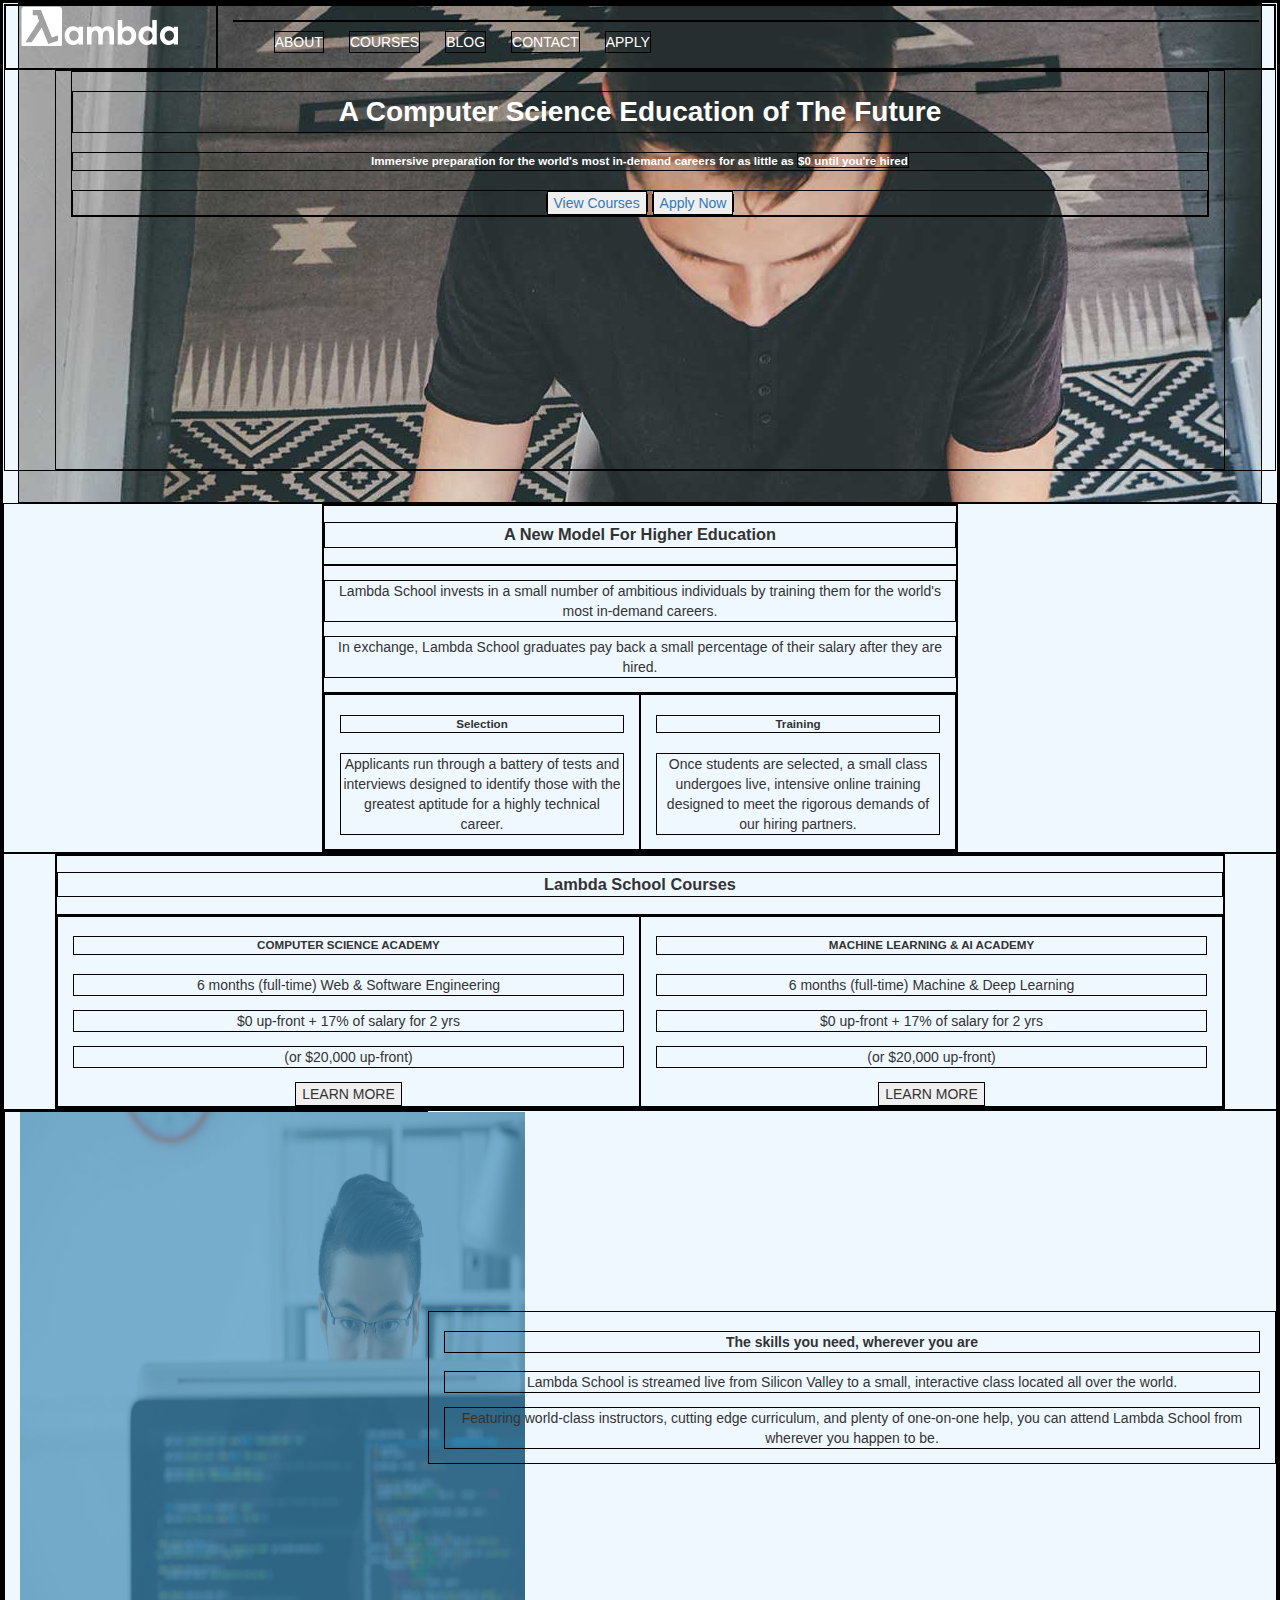
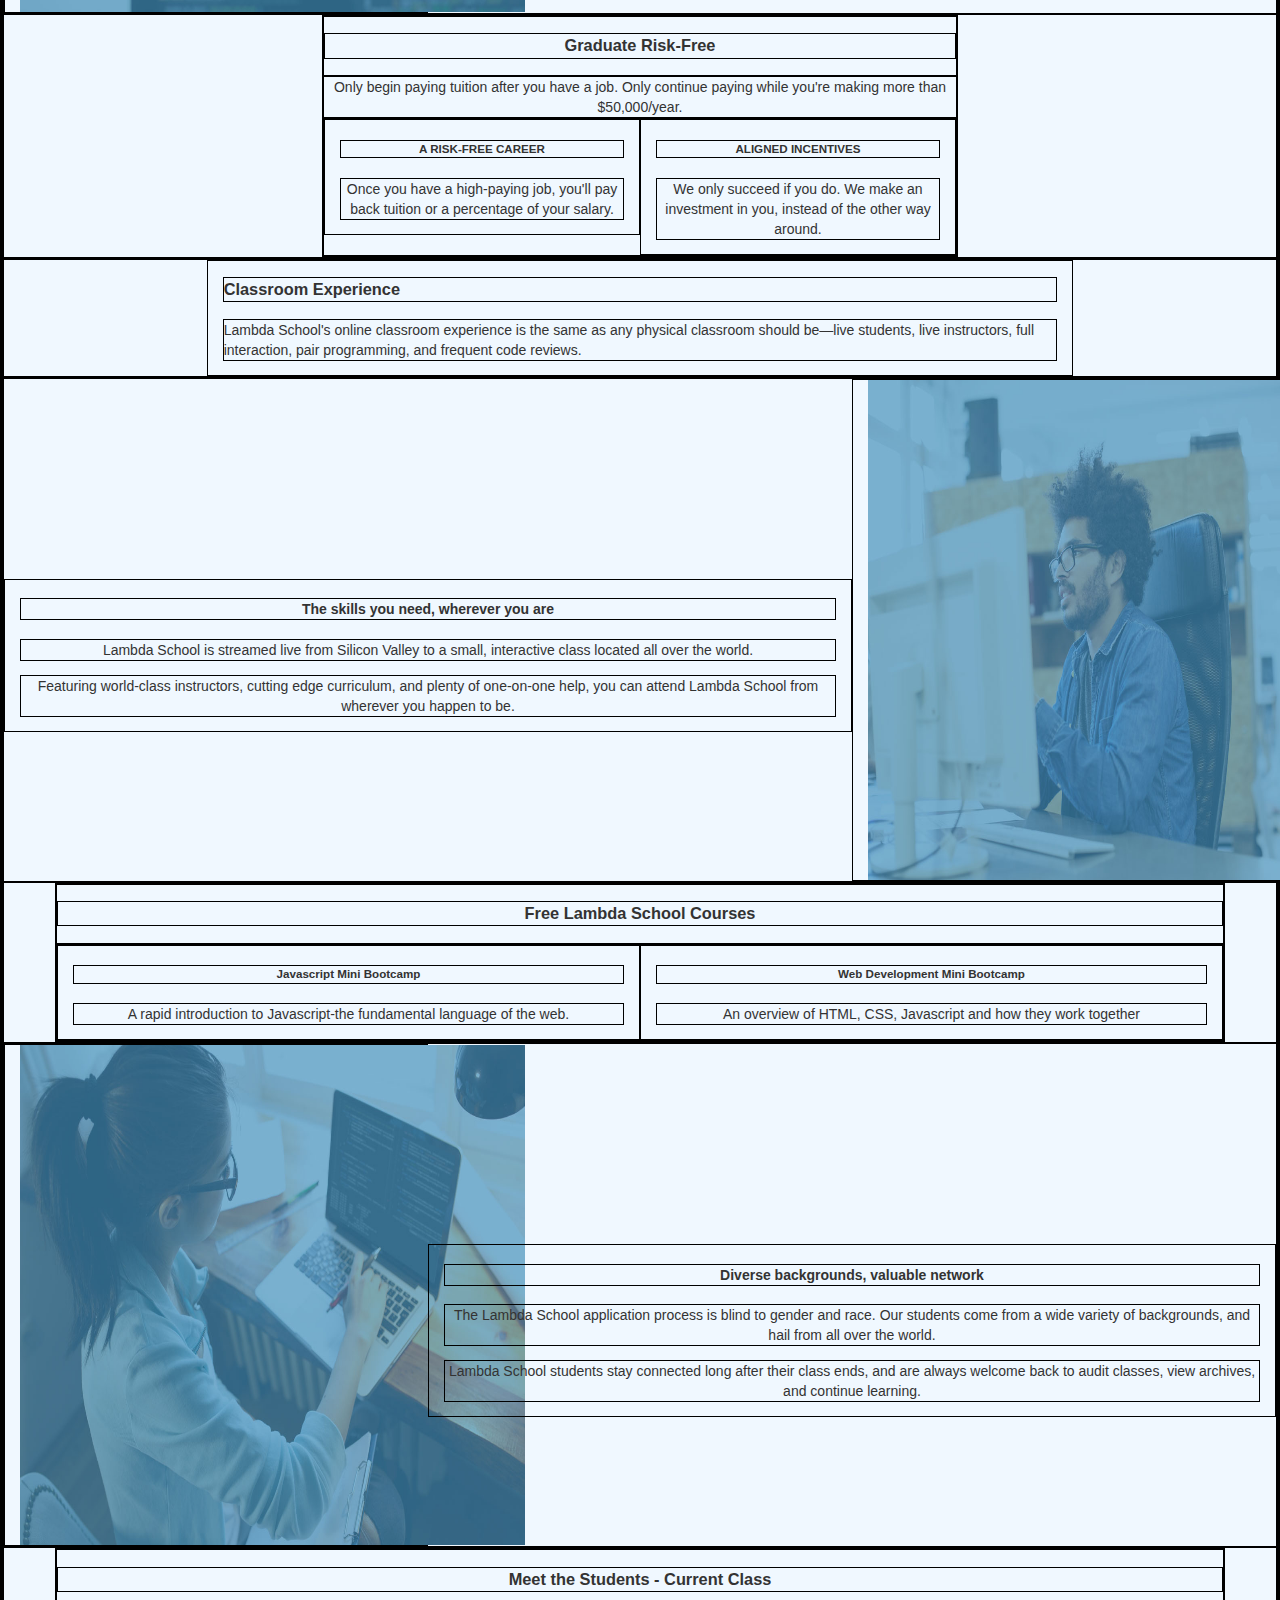
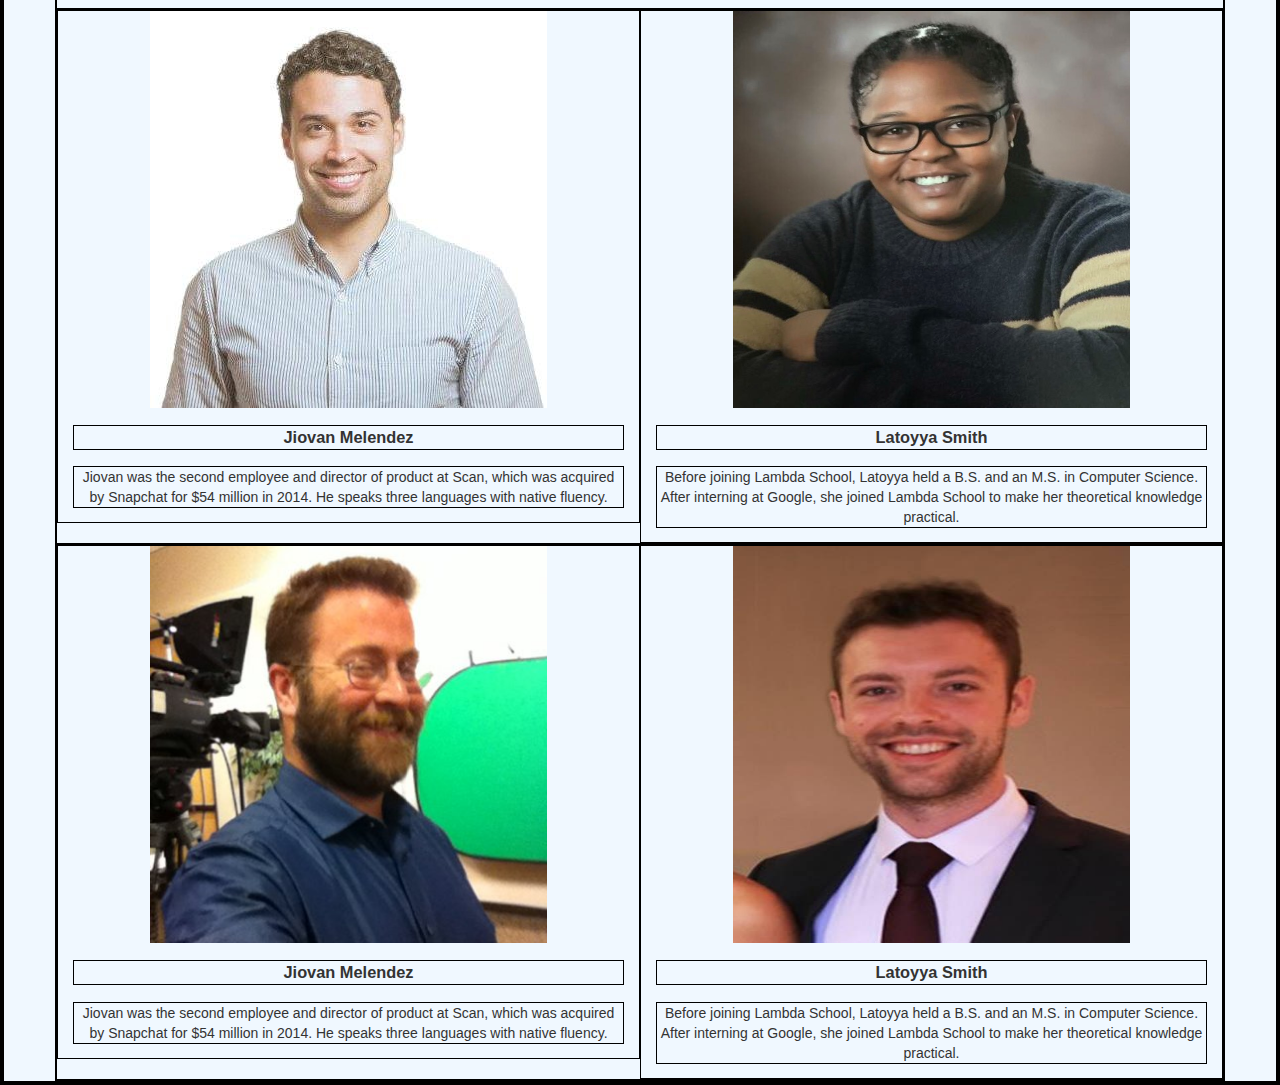
<file: index.html>
<!DOCTYPE html>
<html>

<head>
    <title>Lambda School</title>
    <link rel="stylesheet" href="styles.css">
    <link rel="stylesheet" href="grid.css">
</head>

<body>
    <div class="container-fluid">
        <div class="hero-container">
            <div class="row nav-height">
                <div class="col-md-2 logo">
                    <img src="images/lambdawhite.png" alt="the logo">
                </div>
                <div class="col-md-10 nav-menu">
                    <ul class="menu">
                        <li>ABOUT</li>
                        <li>COURSES</li>
                        <li>BLOG</li>
                        <li>CONTACT</li>
                        <li>APPLY</li>
                    </ul>
                </div>
            </div>

            <div class="row">
                <div class="container text-center hero-text">
                    <div class="headertext">
                        <h1>A Computer Science Education of The Future</h1>
                        <h5>Immersive preparation for the world's most in-demand careers for as little as <strong>$0 until you're hired</strong></h5>
                        <div>
                            <a href="lambdaschool.com"><button>View Courses</button></a>
                            <a href="lambdaschool.com"><button>Apply Now</button></a>
                        </div>
                    </div>
                </div>
            </div>
        </div>

        <div class="row">
            <div class="col-md-6 col-md-offset-3 text-center">
                <div class="row">
                    <h3>A New Model For Higher Education</h3>
                </div>

                <div class="row">
                    <p>Lambda School invests in a small number of ambitious individuals by training them for the world's most
                        in-demand careers.
                    </p>
                    <p>In exchange, Lambda School graduates pay back a small percentage of their salary after they are hired.</p>
                </div>

                <div class="row">
                    <div class="col-md-6">
                        <h5>Selection</h5>
                        <p>Applicants run through a battery of tests and interviews designed to identify those with the greatest
                            aptitude for a highly technical career.</p>
                    </div>
                    <div class="col-md-6">
                        <h5>Training</h5>
                        <p>Once students are selected, a small class undergoes live, intensive online training designed to meet
                            the rigorous demands of our hiring partners.</p>
                    </div>
                </div>

            </div>
        </div>

        <div class="row">
            <div class="container text-center">
                <div class="row">
                    <h3>Lambda School Courses</h3>
                </div>

                <div class="row">
                    <div class="col-md-6">
                        <h5>COMPUTER SCIENCE ACADEMY</h5>
                        <p>6 months (full-time) Web & Software Engineering</p>
                        <p>$0 up-front + 17% of salary for 2 yrs</p>
                        <p>(or $20,000 up-front)</p>
                        <button>LEARN MORE</button>
                    </div>

                    <div class="col-md-6">
                        <h5>MACHINE LEARNING & AI ACADEMY</h5>
                        <p>6 months (full-time) Machine & Deep Learning</p>
                        <p>$0 up-front + 17% of salary for 2 yrs</p>
                        <p>(or $20,000 up-front)</p>
                        <button>LEARN MORE</button>
                    </div>
                </div>
            </div>
        </div>

        <div class="row text-center">
            <div class="col-md-4 left-image">
                <img src="images/istock1blue.jpg" />
            </div>

            <div class="col-md-8 right-text">
                <h4>The skills you need, wherever you are</h4>
                <p>Lambda School is streamed live from Silicon Valley to a small, interactive class located all over the world.
                </p>
                <p>Featuring world-class instructors, cutting edge curriculum, and plenty of one-on-one help, you can attend
                    Lambda School from wherever you happen to be.</p>
            </div>
        </div>

        <div class="row">
            <div class="col-md-6 col-md-offset-3 text-center">
                <div class="row">
                    <h3>Graduate Risk-Free</h3>
                </div>

                <div class="row">
                    Only begin paying tuition after you have a job. Only continue paying while you're making more than $50,000/year.
                </div>

                <div class="row">
                    <div class="col-md-6">
                        <h5>A RISK-FREE CAREER</h5>
                        <p>Once you have a high-paying job, you'll pay back tuition or a percentage of your salary.</p>
                    </div>
                    <div class="col-md-6">
                        <h5>ALIGNED INCENTIVES</h5>
                        <p>We only succeed if you do. We make an investment in you, instead of the other way around.</p>
                    </div>
                </div>

            </div>
        </div>

        <div class="row">
            <div class="row">
                <div class="col-md-8 col-md-offset-2">
                    <h3>Classroom Experience</h3>
                    <p>Lambda School's online classroom experience is the same as any physical classroom should be—live students,
                        live instructors, full interaction, pair programming, and frequent code reviews.</p>
                </div>

            </div>
        </div>

        <div class="row text-center">


            <div class="col-md-8 right-text left-text">
                <h4>The skills you need, wherever you are</h4>
                <p>Lambda School is streamed live from Silicon Valley to a small, interactive class located all over the world.
                </p>
                <p>Featuring world-class instructors, cutting edge curriculum, and plenty of one-on-one help, you can attend
                    Lambda School from wherever you happen to be.</p>
            </div>
            <div class="col-md-4 left-image right-image">
                <img src="images/istock6blue.jpg" />
            </div>

        </div>

        <div class="row">
            <div class="container text-center">
                <div class="row">
                    <h3>Free Lambda School Courses</h3>
                </div>

                <div class="row">
                    <div class="col-md-6">
                        <h5>Javascript Mini Bootcamp</h5>
                        <p>A rapid introduction to Javascript-the fundamental language of the web.</p>
                    </div>

                    <div class="col-md-6">
                        <h5>Web Development Mini Bootcamp</h5>
                        <p>An overview of HTML, CSS, Javascript and how they work together</p>
                    </div>
                </div>
            </div>
        </div>

        <div class="row text-center">

            <div class="col-md-4 left-image right-image">
                <img src="images/istock5blue.jpg" />
            </div>
            <div class="col-md-8 right-text left-text">
                <h4>Diverse backgrounds, valuable network</h4>
                <p>The Lambda School application process is blind to gender and race. Our students come from a wide variety
                    of backgrounds, and hail from all over the world.
                </p>
                <p>Lambda School students stay connected long after their class ends, and are always welcome back to audit classes,
                    view archives, and continue learning.</p>
            </div>
        </div>

        <div class="row">
            <div class="container text-center students">
                <div class="row">
                    <h3>Meet the Students - Current Class</h3>
                </div>

                <div class="row">
                    <div class="col-md-6">
                        <img src="images/jiovan.jpg" alt="jiovan">
                        <h3>Jiovan Melendez</h3>
                        <p>Jiovan was the second employee and director of product at Scan, which was acquired by Snapchat for
                            $54 million in 2014. He speaks three languages with native fluency.</p>
                    </div>

                    <div class="col-md-6">
                        <img src="images/latoyya.png" alt="latoyya">
                        <h3>Latoyya Smith</h3>
                        <p>Before joining Lambda School, Latoyya held a B.S. and an M.S. in Computer Science. After interning
                            at Google, she joined Lambda School to make her theoretical knowledge practical.</p>
                    </div>
                </div>

                <div class="row">
                    <div class="col-md-6">
                        <img src="images/patrick.jpg" alt="jiovan">
                        <h3>Jiovan Melendez</h3>
                        <p>Jiovan was the second employee and director of product at Scan, which was acquired by Snapchat for
                            $54 million in 2014. He speaks three languages with native fluency.</p>
                    </div>

                    <div class="col-md-6">
                        <img src="images/drew.jpg" alt="latoyya">
                        <h3>Latoyya Smith</h3>
                        <p>Before joining Lambda School, Latoyya held a B.S. and an M.S. in Computer Science. After interning
                            at Google, she joined Lambda School to make her theoretical knowledge practical.</p>
                    </div>
                </div>
            </div>
        </div>





    </div>
</body>

</html>
</file>
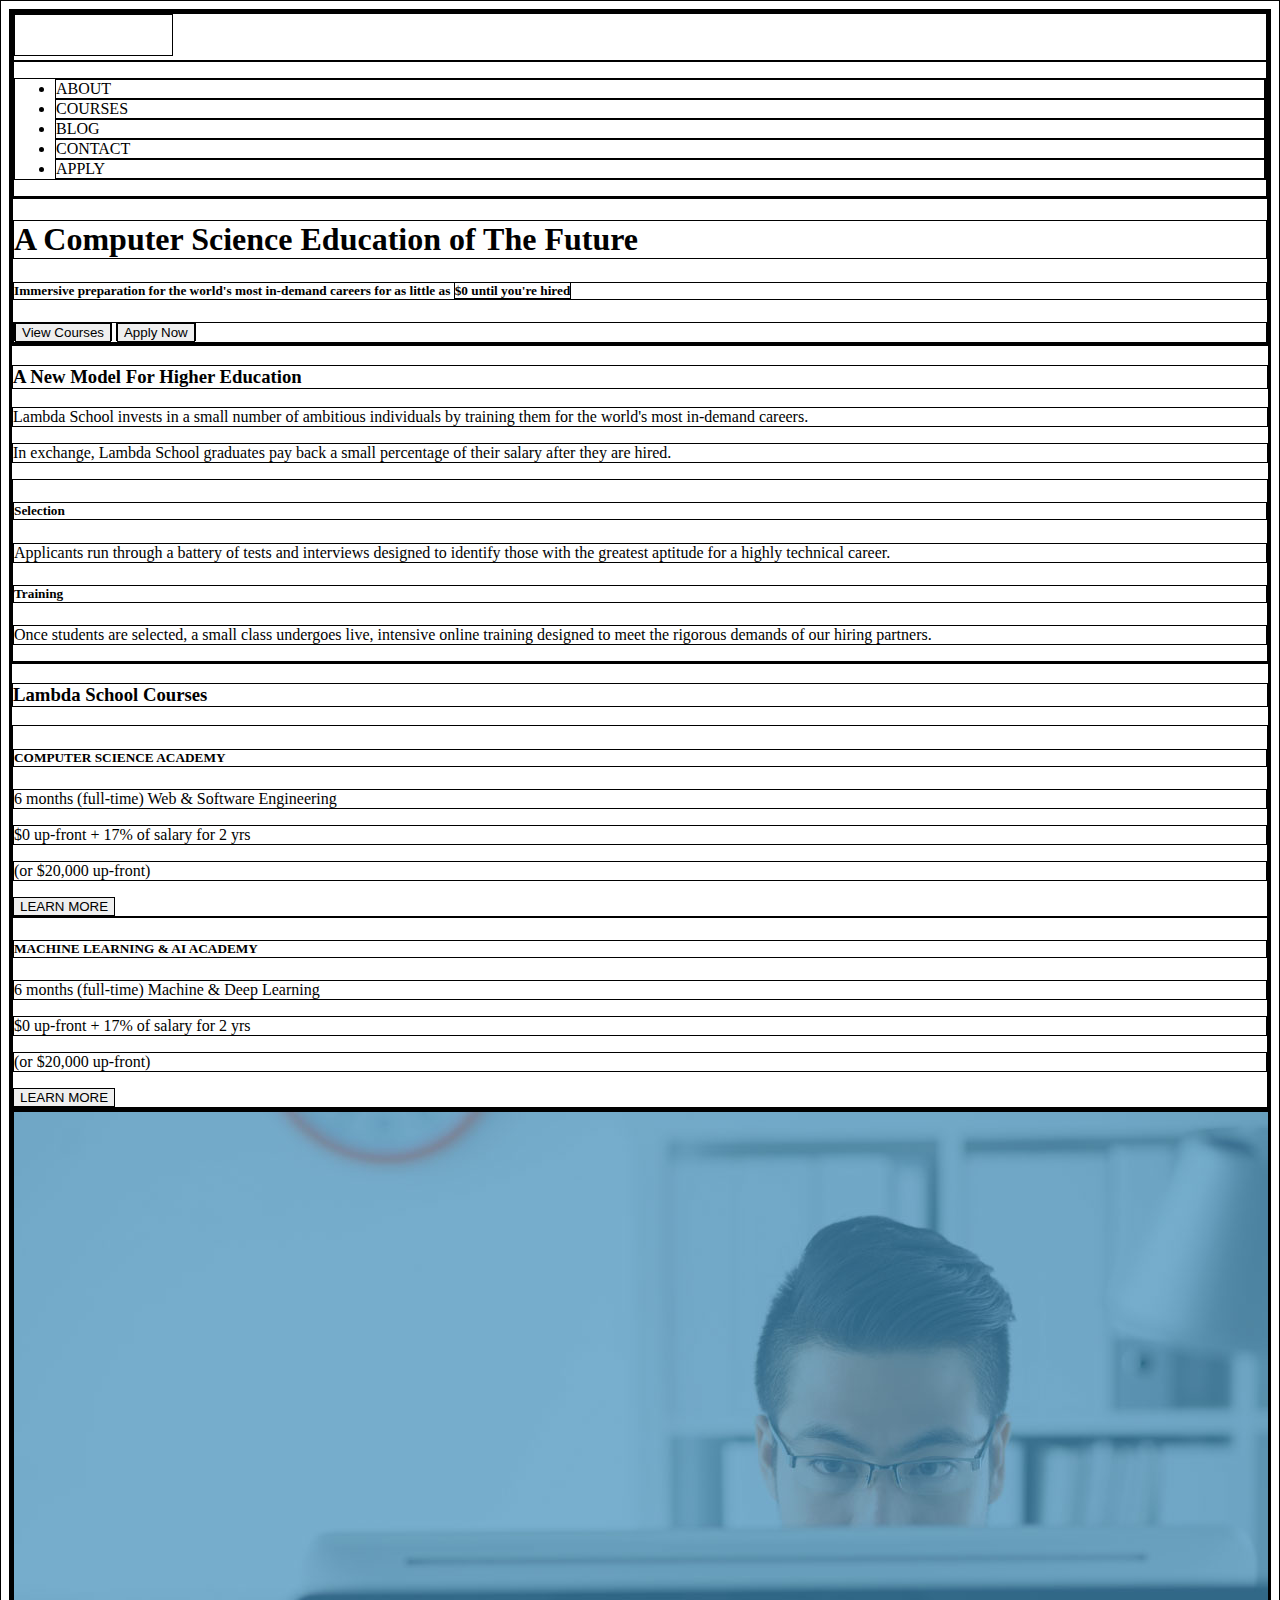
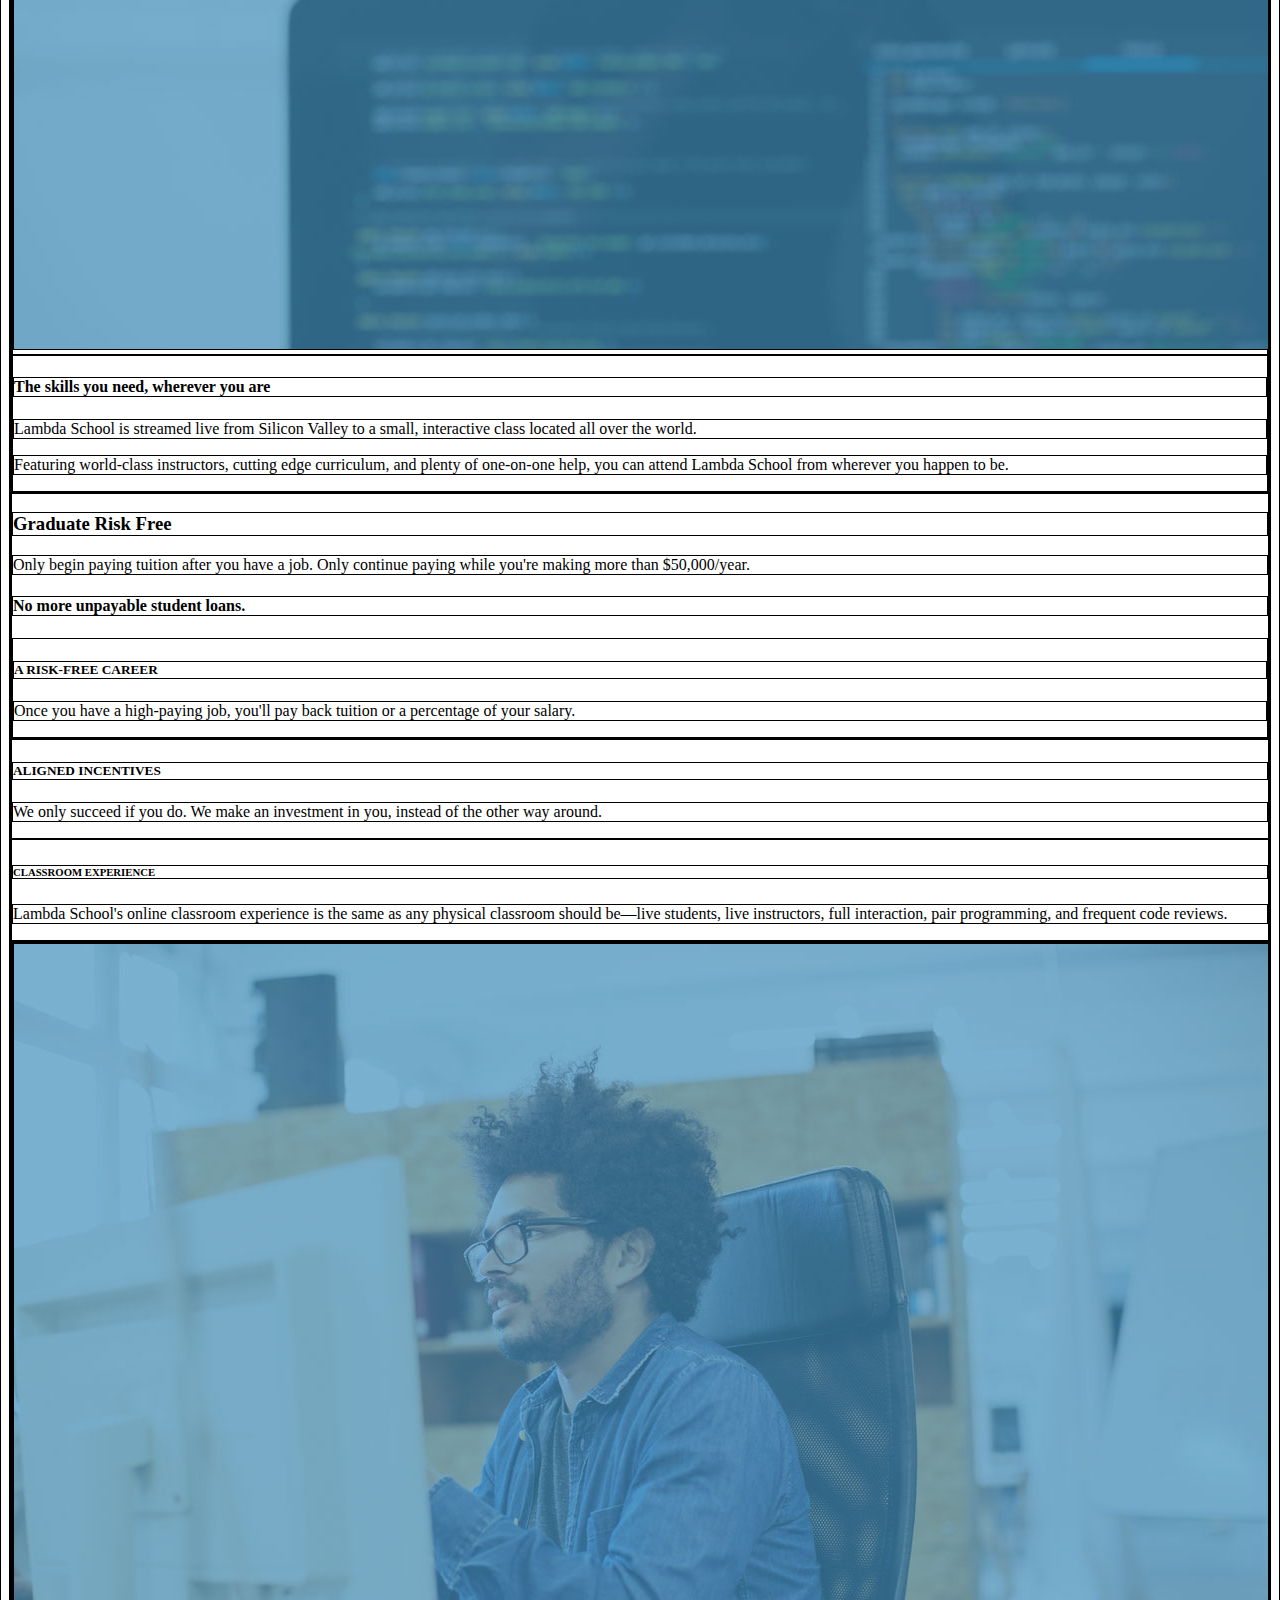
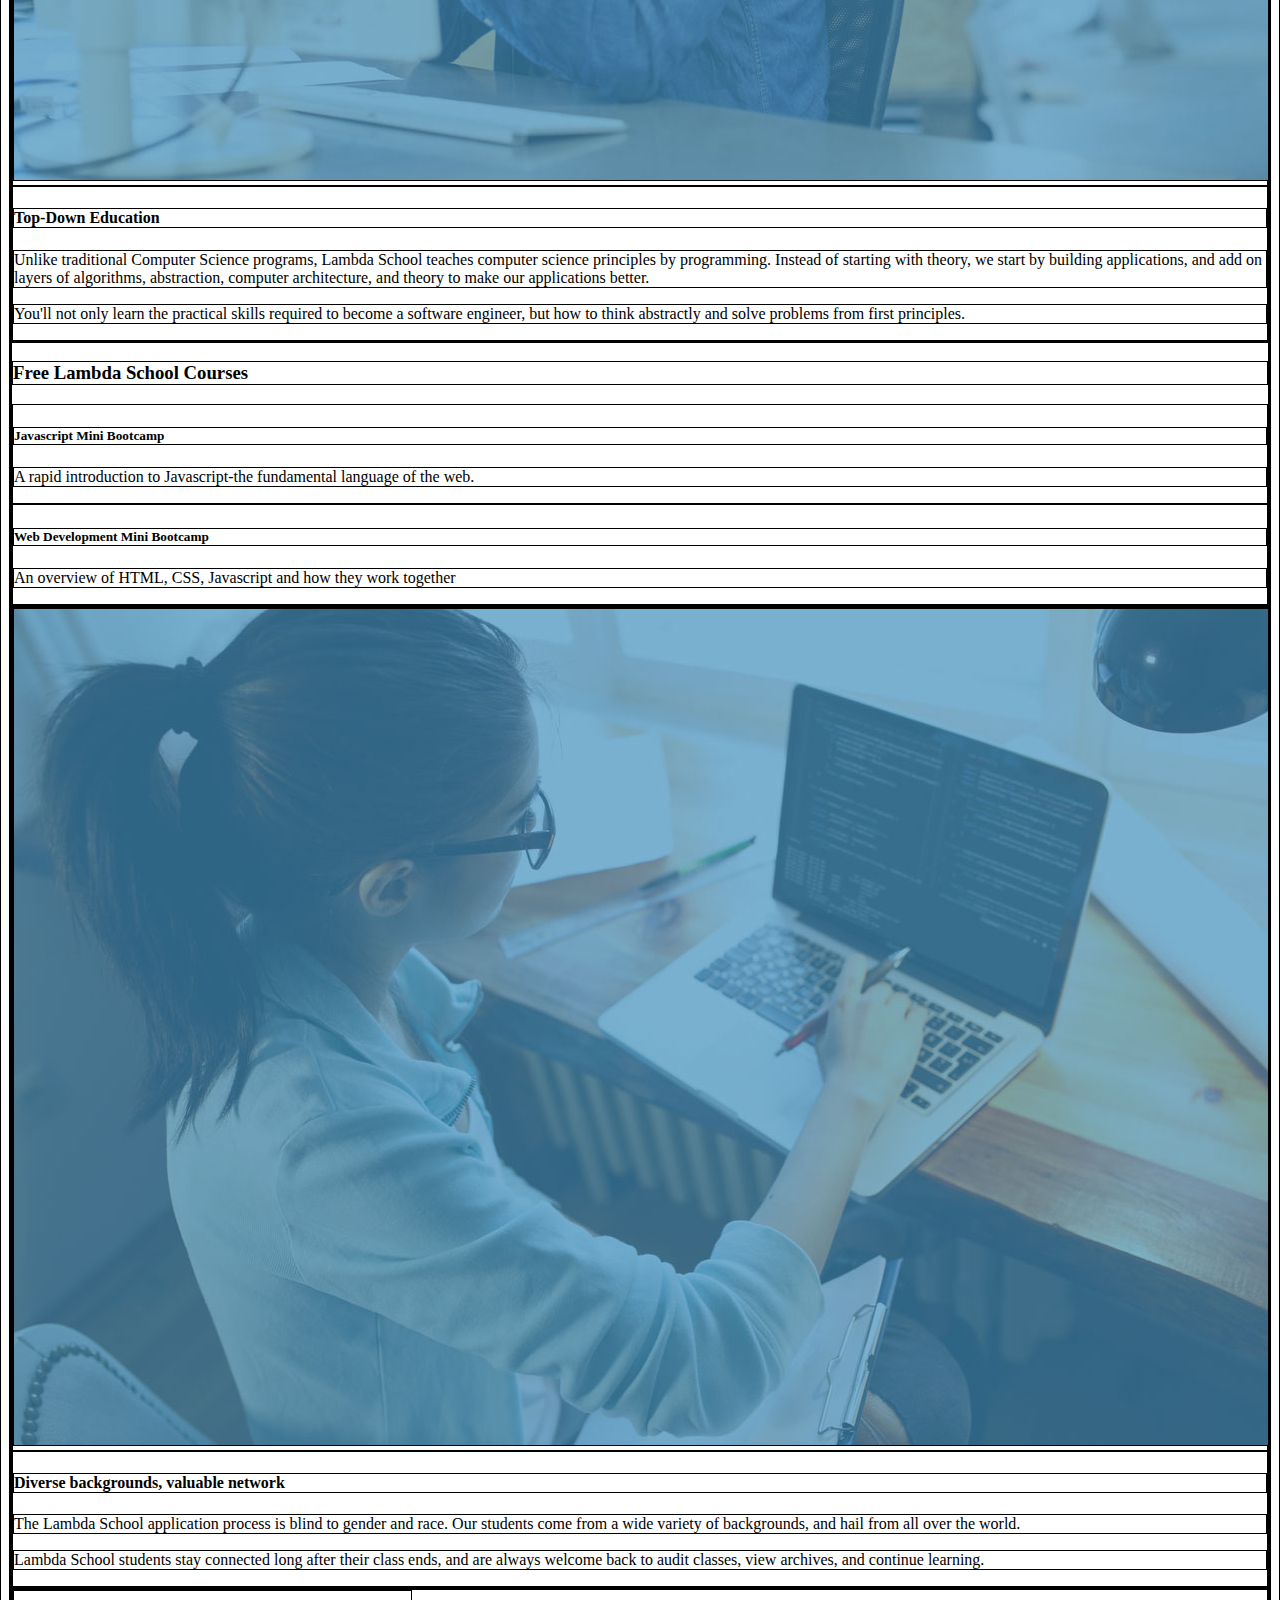
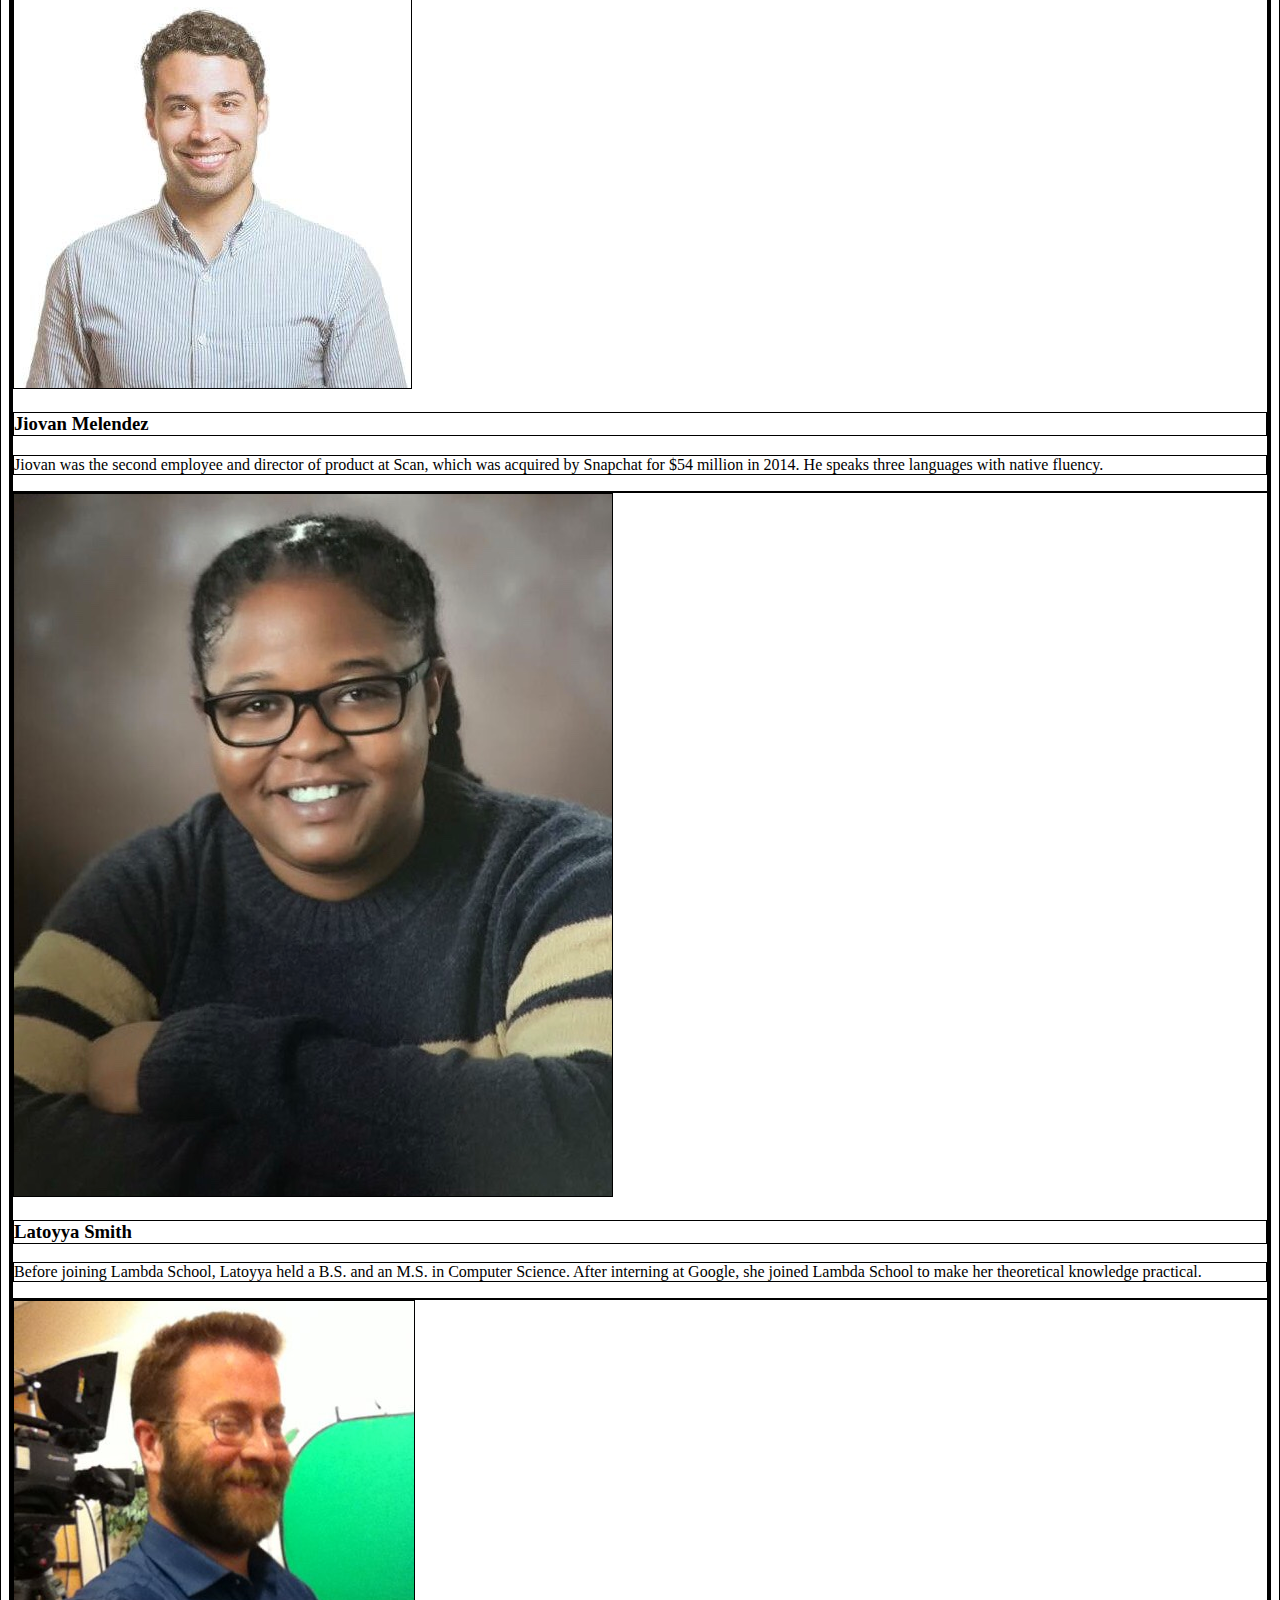
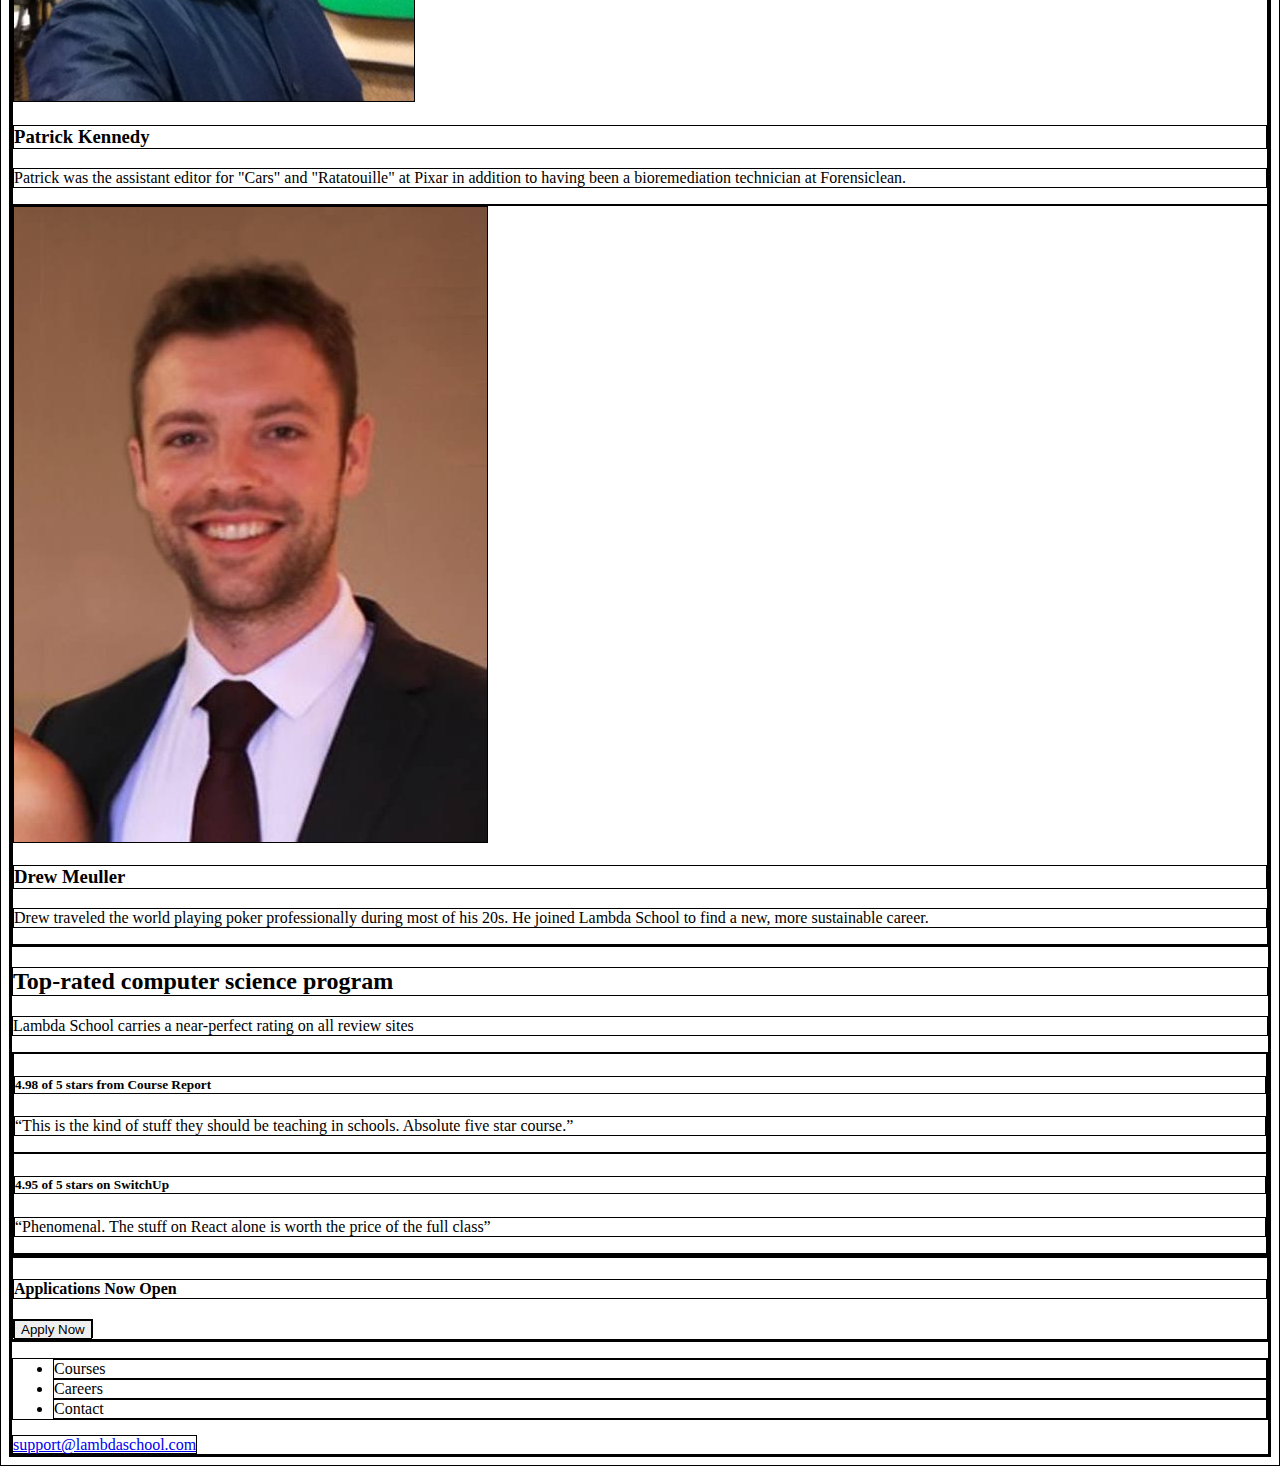
<file: dummyhome.html>
<!DOCTYPE html>
<html>
<head>
    <title>Lambda School - No Tution Computer  Science Education</title>
    <link rel="stylesheet" href="styles.css"/>
</head>
<body>
    <div class="container">
        <div class="heading">


            <div class="navbar">
              <div class="back-image">
                <img src="images/lambdawhite.png" alt="the logo">
              </div>
              <div class="list">
                <ul>
                    <li>ABOUT</li>
                    <li>COURSES</li>
                    <li>BLOG</li>
                    <li>CONTACT</li>
                    <li>APPLY</li>
                </ul>
              </div>

            </div>

            <div class="headertext">
                <h1>A Computer Science Education of The Future</h1>
                <h5>Immersive preparation for the world's most in-demand careers for as little as <strong>$0 until you're hired</strong></h5>
                <div>
                    <a href="lambdaschool.com"><button>View Courses</button></a>
                    <a href="lambdaschool.com"><button>Apply Now</button></a>
                </div>
            </div>
        </div>

        <div class="section2">
            <h3>A New Model For Higher Education</h3>
            <p>Lambda School invests in a small number of ambitious individuals by training them for the world's most in-demand careers.</p>
            <p>In exchange, Lambda School graduates pay back a small percentage of their salary after they are hired.</p>
            <div class="selection-training">
                <h5>Selection</h5>
                <p>Applicants run through a battery of tests and interviews designed to identify those with the greatest aptitude for a highly technical career.</p>
                <h5>Training</h5>
                <p>Once students are selected, a small class undergoes live, intensive online training designed to meet the rigorous demands of our hiring partners.</p>
            </div>
        </div>

        <div class="section3">
            <h3>Lambda School Courses</h3>
            <div class="courses">
                <h5>COMPUTER SCIENCE ACADEMY</h5>
                <p>6 months (full-time) Web & Software Engineering</p>
                <p>$0 up-front + 17% of salary for 2 yrs</p>
                <p>(or $20,000 up-front)</p>
                <button>LEARN MORE</button>
            </div>
            <div class="courses">
                <h5>MACHINE LEARNING & AI ACADEMY</h5>
                <p>6 months (full-time) Machine & Deep Learning</p>
                <p>$0 up-front + 17% of salary for 2 yrs</p>
                <p>(or $20,000 up-front)</p>
                <button>LEARN MORE</button>
            </div>
        </div>

        <div class="section4">
            <div class="divide"><img src="images/istock1blue.jpg"/></div>
            <div class="divide">
                <h4>The skills you need, wherever you are</h4>
                <p>Lambda School is streamed live from Silicon Valley to a small, interactive class located all over the world. </p>
                <p>Featuring world-class instructors, cutting edge curriculum, and plenty of one-on-one help, you can attend Lambda School from wherever you happen to be.</p>
            </div>
        </div>
        
        <div class="section5">
            <h3>Graduate Risk Free</h3>
            <p>Only begin paying tuition after you have a job.
Only continue paying while you're making more than $50,000/year.</p>
            <h4>No more unpayable student loans.</h4>
            <div class="perks">
                <h5>A RISK-FREE CAREER</h5>
                <p>Once you have a high-paying job, you'll pay back tuition or a percentage of your salary.</p>
            </div>
            <div class="perks"></div>
                <h5>ALIGNED INCENTIVES</h5>
                <p>We only succeed if you do. We make an investment in you, instead of the other way around.</p>
        </div>

        <div class="section6">
            <h6>CLASSROOM EXPERIENCE</h6>
            <p>Lambda School's online classroom experience is the same as any physical classroom should be—live students, live instructors, full interaction, pair programming, and frequent code reviews.</p>
        </div>

        <div class="section7">
            <div class="divide"><img src="images/istock6blue.jpg"/></div>
            <div class="divide">
                <h4>Top-Down Education</h4>
                <p>Unlike traditional Computer Science programs, Lambda School teaches computer science principles by programming. Instead of starting with theory, we start by building applications, and add on layers of algorithms, abstraction, computer architecture, and theory to make our applications better.</p>
                <p>You'll not only learn the practical skills required to become a software engineer, but how to think abstractly and solve problems from first principles.</p>
            </div>
        </div>

        <div class="section8">
            <h3>Free Lambda School Courses</h3>
            <div class="courses">
                <h5>Javascript Mini Bootcamp</h5>
                <p>A rapid introduction to Javascript-the fundamental language of the web.</p>
            </div>
            <div class="courses">
                <h5>Web Development Mini Bootcamp</h5>
                <p>An overview of HTML, CSS, Javascript and how they work together</p>
            </div>
        </div>

        <div class="section9">
            <div class="divide"><img src="images/istock5blue.jpg"/></div>
            <div class="divide">
                <h4>Diverse backgrounds, valuable network</h4>
                <p>The Lambda School application process is blind to gender and race. Our students come from a wide variety of backgrounds, and hail from all over the world.</p>
                <p>Lambda School students stay connected long after their class ends, and are always welcome back to audit classes, view archives, and continue learning.</p>
            </div>
        </div>

        <div class="section10">
            <div class="divide">
                <img src="images/jiovan.jpg" alt="jiovan">
                <h3>Jiovan Melendez</h3>
                <p>Jiovan was the second employee and director of product at Scan, which was acquired by Snapchat for $54 million in 2014. He speaks three languages with native fluency.</p>
            </div>
            <div class="divide">
                <img src="images/latoyya.png" alt="latoyya">
                <h3>Latoyya Smith</h3>
                <p>Before joining Lambda School, Latoyya held a B.S. and an M.S. in Computer Science. After interning at Google, she joined Lambda School to make her theoretical knowledge practical.</p>
            </div>
            <div class="divide">
                <img src="images/patrick.jpg" alt="patrick">
                <h3>Patrick Kennedy</h3>
                <p>Patrick was the assistant editor for "Cars" and "Ratatouille" at Pixar in addition to having been a bioremediation technician at Forensiclean.</p>
            </div>
            <div class="divide">
                <img src="images/drew.jpg" alt="drew">
                <h3>Drew Meuller</h3>
                <p>Drew traveled the world playing poker professionally during most of his 20s. He joined Lambda School to find a new, more sustainable career.</p>
            </div>
        </div>

        <div class="section11">
            <h2>Top-rated computer science program</h2>
            <p>Lambda School carries a near-perfect rating on all review sites</p>

            <div class="boxed-review">
                <div class="review">
                    <h5>4.98 of 5 stars from Course Report</h5>
                    <p>“This is the kind of stuff they should be teaching in schools. Absolute five star course.”</p>
                </div>
                <div class="review">
                    <h5>4.95 of 5 stars on SwitchUp</h5>
                    <p>“Phenomenal. The stuff on React alone is worth the price of the full class”</p>
                </div>
            </div>
        </div>

        <div class="section12">
            <div class="center-text">
                <h4>Applications Now Open</h4>
                <a href=""><button>Apply Now</button></a>
            </div>
        </div>

        <div class="footer">
            <ul>
                <li>Courses</li>
                <li>Careers</li>
                <li>Contact</li>
            </ul>

            <a href="mailto:support@lambdaschool.com">support@lambdaschool.com</a>
        </div>
    </div>
</body>
</html>
</file>
<file: styles.css>
* {
  border: 1px solid black;
}

 .nav-menu ul li {
  font-weight: 400;
  letter-spacing: 0px;
  color: white;
  font-family: 'Montserrat','Helvetica','Arial',sans-serif;
  position: relative;
  top: 10px;
  list-style: none;
  float: left;
  margin-right: 25px;
}

.nav-height {
  height: 65px;
}

.nav-menu {
  height: 65px;
}

.logo {
  height: 65px;
}

.text-center {
    text-align: center;
}

.hero-container {
  background-image: url("images/background.jpg");
  height: 500px;
}

.hero-text {
  height: 400px;
  color: white;
}

.left-image img, .right-image img {
  width: 505px;
  height: 500px;
}

.right-text, .left-text {
  /* height: 500px; */
  margin-top: 200px;
}

.students img {
  height: 397px;
  width: 397px;
}




/* body {
  background-color: black;
}
.heading {
  height: 600px;
  background-color: #428fbb;
  opacity: 0.8;
  background-image: url("images/background.jpg");

}
.headertext {
  font-family: 'Montserrat','Helvetica','Arial',sans-serif;
  color: white;
  text-align: center;
}
.navbar {
  height: 50px;
  border-bottom: 1px solid rgba(255,255,255,0.1);
}
.back-image img {
  float:left;
  margin-right: 15px;
  width: 100px;

}
*/
  

/*
li:hover {
  opacity: 0.5;
}
.section2 h3 {
  text-align: center;
}
.section2 {
  align-items: center;
}
.selection-training {
  column-count: 2;
  column-gap: 10px;
} */
</file>
<file: grid.css>
/*!
 * Bootstrap v3.3.7 (http://getbootstrap.com)
 * Copyright 2011-2017 Twitter, Inc.
 * Licensed under MIT (https://github.com/twbs/bootstrap/blob/master/LICENSE)
 */

/*!
 * Generated using the Bootstrap Customizer (https://getbootstrap.com/customize/?id=03d3ad3dda166389cc6acff31dab2028)
 * Config saved to config.json and https://gist.github.com/03d3ad3dda166389cc6acff31dab2028
 */
/*!
 * Bootstrap v3.3.7 (http://getbootstrap.com)
 * Copyright 2011-2016 Twitter, Inc.
 * Licensed under MIT (https://github.com/twbs/bootstrap/blob/master/LICENSE)
 */
/*! normalize.css v3.0.3 | MIT License | github.com/necolas/normalize.css */
html {
  font-family: sans-serif;
  -ms-text-size-adjust: 100%;
  -webkit-text-size-adjust: 100%;
}
body {
  margin: 0;
}
article,
aside,
details,
figcaption,
figure,
footer,
header,
hgroup,
main,
menu,
nav,
section,
summary {
  display: block;
}
audio,
canvas,
progress,
video {
  display: inline-block;
  vertical-align: baseline;
}
audio:not([controls]) {
  display: none;
  height: 0;
}
[hidden],
template {
  display: none;
}
a {
  background-color: transparent;
}
a:active,
a:hover {
  outline: 0;
}
abbr[title] {
  border-bottom: 1px dotted;
}
b,
strong {
  font-weight: bold;
}
dfn {
  font-style: italic;
}
h1 {
  font-size: 2em;
  margin: 0.67em 0;
}
mark {
  background: #ff0;
  color: #000;
}
small {
  font-size: 80%;
}
sub,
sup {
  font-size: 75%;
  line-height: 0;
  position: relative;
  vertical-align: baseline;
}
sup {
  top: -0.5em;
}
sub {
  bottom: -0.25em;
}
img {
  border: 0;
}
svg:not(:root) {
  overflow: hidden;
}
figure {
  margin: 1em 40px;
}
hr {
  -webkit-box-sizing: content-box;
     -moz-box-sizing: content-box;
          box-sizing: content-box;
  height: 0;
}
pre {
  overflow: auto;
}
code,
kbd,
pre,
samp {
  font-family: monospace, monospace;
  font-size: 1em;
}
button,
input,
optgroup,
select,
textarea {
  color: inherit;
  font: inherit;
  margin: 0;
}
button {
  overflow: visible;
}
button,
select {
  text-transform: none;
}
button,
html input[type="button"],
input[type="reset"],
input[type="submit"] {
  -webkit-appearance: button;
  cursor: pointer;
}
button[disabled],
html input[disabled] {
  cursor: default;
}
button::-moz-focus-inner,
input::-moz-focus-inner {
  border: 0;
  padding: 0;
}
input {
  line-height: normal;
}
input[type="checkbox"],
input[type="radio"] {
  -webkit-box-sizing: border-box;
     -moz-box-sizing: border-box;
          box-sizing: border-box;
  padding: 0;
}
input[type="number"]::-webkit-inner-spin-button,
input[type="number"]::-webkit-outer-spin-button {
  height: auto;
}
input[type="search"] {
  -webkit-appearance: textfield;
  -webkit-box-sizing: content-box;
     -moz-box-sizing: content-box;
          box-sizing: content-box;
}
input[type="search"]::-webkit-search-cancel-button,
input[type="search"]::-webkit-search-decoration {
  -webkit-appearance: none;
}
fieldset {
  border: 1px solid #c0c0c0;
  margin: 0 2px;
  padding: 0.35em 0.625em 0.75em;
}
legend {
  border: 0;
  padding: 0;
}
textarea {
  overflow: auto;
}
optgroup {
  font-weight: bold;
}
table {
  border-collapse: collapse;
  border-spacing: 0;
}
td,
th {
  padding: 0;
}
* {
  -webkit-box-sizing: border-box;
  -moz-box-sizing: border-box;
  box-sizing: border-box;
}
*:before,
*:after {
  -webkit-box-sizing: border-box;
  -moz-box-sizing: border-box;
  box-sizing: border-box;
}
html {
  font-size: 10px;
  -webkit-tap-highlight-color: rgba(0, 0, 0, 0);
}
body {
  font-family: "Helvetica Neue", Helvetica, Arial, sans-serif;
  font-size: 14px;
  line-height: 1.42857143;
  color: #333333;
  background-color: aliceblue;
}
input,
button,
select,
textarea {
  font-family: inherit;
  font-size: inherit;
  line-height: inherit;
}
a {
  color: #337ab7;
  text-decoration: none;
}
a:hover,
a:focus {
  color: #23527c;
  text-decoration: underline;
}
a:focus {
  outline: 5px auto -webkit-focus-ring-color;
  outline-offset: -2px;
}
figure {
  margin: 0;
}
img {
  vertical-align: middle;
}
.img-responsive {
  display: block;
  max-width: 100%;
  height: auto;
}
.img-rounded {
  border-radius: 6px;
}
.img-thumbnail {
  padding: 4px;
  line-height: 1.42857143;
  background-color: #ffffff;
  border: 1px solid #dddddd;
  border-radius: 4px;
  -webkit-transition: all 0.2s ease-in-out;
  -o-transition: all 0.2s ease-in-out;
  transition: all 0.2s ease-in-out;
  display: inline-block;
  max-width: 100%;
  height: auto;
}
.img-circle {
  border-radius: 50%;
}
hr {
  margin-top: 20px;
  margin-bottom: 20px;
  border: 0;
  border-top: 1px solid #eeeeee;
}
.sr-only {
  position: absolute;
  width: 1px;
  height: 1px;
  margin: -1px;
  padding: 0;
  overflow: hidden;
  clip: rect(0, 0, 0, 0);
  border: 0;
}
.sr-only-focusable:active,
.sr-only-focusable:focus {
  position: static;
  width: auto;
  height: auto;
  margin: 0;
  overflow: visible;
  clip: auto;
}
[role="button"] {
  cursor: pointer;
}
.container {
  margin-right: auto;
  margin-left: auto;
  padding-left: 15px;
  padding-right: 15px;
}
@media (min-width: 768px) {
  .container {
    width: 750px;
  }
}
@media (min-width: 992px) {
  .container {
    width: 970px;
  }
}
@media (min-width: 1200px) {
  .container {
    width: 1170px;
  }
}
.container-fluid {
  margin-right: auto;
  margin-left: auto;
  padding-left: 15px;
  padding-right: 15px;
}
.row {
  margin-left: -15px;
  margin-right: -15px;
}
.col-xs-1, .col-sm-1, .col-md-1, .col-lg-1, .col-xs-2, .col-sm-2, .col-md-2, .col-lg-2, .col-xs-3, .col-sm-3, .col-md-3, .col-lg-3, .col-xs-4, .col-sm-4, .col-md-4, .col-lg-4, .col-xs-5, .col-sm-5, .col-md-5, .col-lg-5, .col-xs-6, .col-sm-6, .col-md-6, .col-lg-6, .col-xs-7, .col-sm-7, .col-md-7, .col-lg-7, .col-xs-8, .col-sm-8, .col-md-8, .col-lg-8, .col-xs-9, .col-sm-9, .col-md-9, .col-lg-9, .col-xs-10, .col-sm-10, .col-md-10, .col-lg-10, .col-xs-11, .col-sm-11, .col-md-11, .col-lg-11, .col-xs-12, .col-sm-12, .col-md-12, .col-lg-12 {
  position: relative;
  min-height: 1px;
  padding-left: 15px;
  padding-right: 15px;
}
.col-xs-1, .col-xs-2, .col-xs-3, .col-xs-4, .col-xs-5, .col-xs-6, .col-xs-7, .col-xs-8, .col-xs-9, .col-xs-10, .col-xs-11, .col-xs-12 {
  float: left;
}
.col-xs-12 {
  width: 100%;
}
.col-xs-11 {
  width: 91.66666667%;
}
.col-xs-10 {
  width: 83.33333333%;
}
.col-xs-9 {
  width: 75%;
}
.col-xs-8 {
  width: 66.66666667%;
}
.col-xs-7 {
  width: 58.33333333%;
}
.col-xs-6 {
  width: 50%;
}
.col-xs-5 {
  width: 41.66666667%;
}
.col-xs-4 {
  width: 33.33333333%;
}
.col-xs-3 {
  width: 25%;
}
.col-xs-2 {
  width: 16.66666667%;
}
.col-xs-1 {
  width: 8.33333333%;
}
.col-xs-pull-12 {
  right: 100%;
}
.col-xs-pull-11 {
  right: 91.66666667%;
}
.col-xs-pull-10 {
  right: 83.33333333%;
}
.col-xs-pull-9 {
  right: 75%;
}
.col-xs-pull-8 {
  right: 66.66666667%;
}
.col-xs-pull-7 {
  right: 58.33333333%;
}
.col-xs-pull-6 {
  right: 50%;
}
.col-xs-pull-5 {
  right: 41.66666667%;
}
.col-xs-pull-4 {
  right: 33.33333333%;
}
.col-xs-pull-3 {
  right: 25%;
}
.col-xs-pull-2 {
  right: 16.66666667%;
}
.col-xs-pull-1 {
  right: 8.33333333%;
}
.col-xs-pull-0 {
  right: auto;
}
.col-xs-push-12 {
  left: 100%;
}
.col-xs-push-11 {
  left: 91.66666667%;
}
.col-xs-push-10 {
  left: 83.33333333%;
}
.col-xs-push-9 {
  left: 75%;
}
.col-xs-push-8 {
  left: 66.66666667%;
}
.col-xs-push-7 {
  left: 58.33333333%;
}
.col-xs-push-6 {
  left: 50%;
}
.col-xs-push-5 {
  left: 41.66666667%;
}
.col-xs-push-4 {
  left: 33.33333333%;
}
.col-xs-push-3 {
  left: 25%;
}
.col-xs-push-2 {
  left: 16.66666667%;
}
.col-xs-push-1 {
  left: 8.33333333%;
}
.col-xs-push-0 {
  left: auto;
}
.col-xs-offset-12 {
  margin-left: 100%;
}
.col-xs-offset-11 {
  margin-left: 91.66666667%;
}
.col-xs-offset-10 {
  margin-left: 83.33333333%;
}
.col-xs-offset-9 {
  margin-left: 75%;
}
.col-xs-offset-8 {
  margin-left: 66.66666667%;
}
.col-xs-offset-7 {
  margin-left: 58.33333333%;
}
.col-xs-offset-6 {
  margin-left: 50%;
}
.col-xs-offset-5 {
  margin-left: 41.66666667%;
}
.col-xs-offset-4 {
  margin-left: 33.33333333%;
}
.col-xs-offset-3 {
  margin-left: 25%;
}
.col-xs-offset-2 {
  margin-left: 16.66666667%;
}
.col-xs-offset-1 {
  margin-left: 8.33333333%;
}
.col-xs-offset-0 {
  margin-left: 0%;
}
@media (min-width: 768px) {
  .col-sm-1, .col-sm-2, .col-sm-3, .col-sm-4, .col-sm-5, .col-sm-6, .col-sm-7, .col-sm-8, .col-sm-9, .col-sm-10, .col-sm-11, .col-sm-12 {
    float: left;
  }
  .col-sm-12 {
    width: 100%;
  }
  .col-sm-11 {
    width: 91.66666667%;
  }
  .col-sm-10 {
    width: 83.33333333%;
  }
  .col-sm-9 {
    width: 75%;
  }
  .col-sm-8 {
    width: 66.66666667%;
  }
  .col-sm-7 {
    width: 58.33333333%;
  }
  .col-sm-6 {
    width: 50%;
  }
  .col-sm-5 {
    width: 41.66666667%;
  }
  .col-sm-4 {
    width: 33.33333333%;
  }
  .col-sm-3 {
    width: 25%;
  }
  .col-sm-2 {
    width: 16.66666667%;
  }
  .col-sm-1 {
    width: 8.33333333%;
  }
  .col-sm-pull-12 {
    right: 100%;
  }
  .col-sm-pull-11 {
    right: 91.66666667%;
  }
  .col-sm-pull-10 {
    right: 83.33333333%;
  }
  .col-sm-pull-9 {
    right: 75%;
  }
  .col-sm-pull-8 {
    right: 66.66666667%;
  }
  .col-sm-pull-7 {
    right: 58.33333333%;
  }
  .col-sm-pull-6 {
    right: 50%;
  }
  .col-sm-pull-5 {
    right: 41.66666667%;
  }
  .col-sm-pull-4 {
    right: 33.33333333%;
  }
  .col-sm-pull-3 {
    right: 25%;
  }
  .col-sm-pull-2 {
    right: 16.66666667%;
  }
  .col-sm-pull-1 {
    right: 8.33333333%;
  }
  .col-sm-pull-0 {
    right: auto;
  }
  .col-sm-push-12 {
    left: 100%;
  }
  .col-sm-push-11 {
    left: 91.66666667%;
  }
  .col-sm-push-10 {
    left: 83.33333333%;
  }
  .col-sm-push-9 {
    left: 75%;
  }
  .col-sm-push-8 {
    left: 66.66666667%;
  }
  .col-sm-push-7 {
    left: 58.33333333%;
  }
  .col-sm-push-6 {
    left: 50%;
  }
  .col-sm-push-5 {
    left: 41.66666667%;
  }
  .col-sm-push-4 {
    left: 33.33333333%;
  }
  .col-sm-push-3 {
    left: 25%;
  }
  .col-sm-push-2 {
    left: 16.66666667%;
  }
  .col-sm-push-1 {
    left: 8.33333333%;
  }
  .col-sm-push-0 {
    left: auto;
  }
  .col-sm-offset-12 {
    margin-left: 100%;
  }
  .col-sm-offset-11 {
    margin-left: 91.66666667%;
  }
  .col-sm-offset-10 {
    margin-left: 83.33333333%;
  }
  .col-sm-offset-9 {
    margin-left: 75%;
  }
  .col-sm-offset-8 {
    margin-left: 66.66666667%;
  }
  .col-sm-offset-7 {
    margin-left: 58.33333333%;
  }
  .col-sm-offset-6 {
    margin-left: 50%;
  }
  .col-sm-offset-5 {
    margin-left: 41.66666667%;
  }
  .col-sm-offset-4 {
    margin-left: 33.33333333%;
  }
  .col-sm-offset-3 {
    margin-left: 25%;
  }
  .col-sm-offset-2 {
    margin-left: 16.66666667%;
  }
  .col-sm-offset-1 {
    margin-left: 8.33333333%;
  }
  .col-sm-offset-0 {
    margin-left: 0%;
  }
}
@media (min-width: 992px) {
  .col-md-1, .col-md-2, .col-md-3, .col-md-4, .col-md-5, .col-md-6, .col-md-7, .col-md-8, .col-md-9, .col-md-10, .col-md-11, .col-md-12 {
    float: left;
  }
  .col-md-12 {
    width: 100%;
  }
  .col-md-11 {
    width: 91.66666667%;
  }
  .col-md-10 {
    width: 83.33333333%;
  }
  .col-md-9 {
    width: 75%;
  }
  .col-md-8 {
    width: 66.66666667%;
  }
  .col-md-7 {
    width: 58.33333333%;
  }
  .col-md-6 {
    width: 50%;
  }
  .col-md-5 {
    width: 41.66666667%;
  }
  .col-md-4 {
    width: 33.33333333%;
  }
  .col-md-3 {
    width: 25%;
  }
  .col-md-2 {
    width: 16.66666667%;
  }
  .col-md-1 {
    width: 8.33333333%;
  }
  .col-md-pull-12 {
    right: 100%;
  }
  .col-md-pull-11 {
    right: 91.66666667%;
  }
  .col-md-pull-10 {
    right: 83.33333333%;
  }
  .col-md-pull-9 {
    right: 75%;
  }
  .col-md-pull-8 {
    right: 66.66666667%;
  }
  .col-md-pull-7 {
    right: 58.33333333%;
  }
  .col-md-pull-6 {
    right: 50%;
  }
  .col-md-pull-5 {
    right: 41.66666667%;
  }
  .col-md-pull-4 {
    right: 33.33333333%;
  }
  .col-md-pull-3 {
    right: 25%;
  }
  .col-md-pull-2 {
    right: 16.66666667%;
  }
  .col-md-pull-1 {
    right: 8.33333333%;
  }
  .col-md-pull-0 {
    right: auto;
  }
  .col-md-push-12 {
    left: 100%;
  }
  .col-md-push-11 {
    left: 91.66666667%;
  }
  .col-md-push-10 {
    left: 83.33333333%;
  }
  .col-md-push-9 {
    left: 75%;
  }
  .col-md-push-8 {
    left: 66.66666667%;
  }
  .col-md-push-7 {
    left: 58.33333333%;
  }
  .col-md-push-6 {
    left: 50%;
  }
  .col-md-push-5 {
    left: 41.66666667%;
  }
  .col-md-push-4 {
    left: 33.33333333%;
  }
  .col-md-push-3 {
    left: 25%;
  }
  .col-md-push-2 {
    left: 16.66666667%;
  }
  .col-md-push-1 {
    left: 8.33333333%;
  }
  .col-md-push-0 {
    left: auto;
  }
  .col-md-offset-12 {
    margin-left: 100%;
  }
  .col-md-offset-11 {
    margin-left: 91.66666667%;
  }
  .col-md-offset-10 {
    margin-left: 83.33333333%;
  }
  .col-md-offset-9 {
    margin-left: 75%;
  }
  .col-md-offset-8 {
    margin-left: 66.66666667%;
  }
  .col-md-offset-7 {
    margin-left: 58.33333333%;
  }
  .col-md-offset-6 {
    margin-left: 50%;
  }
  .col-md-offset-5 {
    margin-left: 41.66666667%;
  }
  .col-md-offset-4 {
    margin-left: 33.33333333%;
  }
  .col-md-offset-3 {
    margin-left: 25%;
  }
  .col-md-offset-2 {
    margin-left: 16.66666667%;
  }
  .col-md-offset-1 {
    margin-left: 8.33333333%;
  }
  .col-md-offset-0 {
    margin-left: 0%;
  }
}
@media (min-width: 1200px) {
  .col-lg-1, .col-lg-2, .col-lg-3, .col-lg-4, .col-lg-5, .col-lg-6, .col-lg-7, .col-lg-8, .col-lg-9, .col-lg-10, .col-lg-11, .col-lg-12 {
    float: left;
  }
  .col-lg-12 {
    width: 100%;
  }
  .col-lg-11 {
    width: 91.66666667%;
  }
  .col-lg-10 {
    width: 83.33333333%;
  }
  .col-lg-9 {
    width: 75%;
  }
  .col-lg-8 {
    width: 66.66666667%;
  }
  .col-lg-7 {
    width: 58.33333333%;
  }
  .col-lg-6 {
    width: 50%;
  }
  .col-lg-5 {
    width: 41.66666667%;
  }
  .col-lg-4 {
    width: 33.33333333%;
  }
  .col-lg-3 {
    width: 25%;
  }
  .col-lg-2 {
    width: 16.66666667%;
  }
  .col-lg-1 {
    width: 8.33333333%;
  }
  .col-lg-pull-12 {
    right: 100%;
  }
  .col-lg-pull-11 {
    right: 91.66666667%;
  }
  .col-lg-pull-10 {
    right: 83.33333333%;
  }
  .col-lg-pull-9 {
    right: 75%;
  }
  .col-lg-pull-8 {
    right: 66.66666667%;
  }
  .col-lg-pull-7 {
    right: 58.33333333%;
  }
  .col-lg-pull-6 {
    right: 50%;
  }
  .col-lg-pull-5 {
    right: 41.66666667%;
  }
  .col-lg-pull-4 {
    right: 33.33333333%;
  }
  .col-lg-pull-3 {
    right: 25%;
  }
  .col-lg-pull-2 {
    right: 16.66666667%;
  }
  .col-lg-pull-1 {
    right: 8.33333333%;
  }
  .col-lg-pull-0 {
    right: auto;
  }
  .col-lg-push-12 {
    left: 100%;
  }
  .col-lg-push-11 {
    left: 91.66666667%;
  }
  .col-lg-push-10 {
    left: 83.33333333%;
  }
  .col-lg-push-9 {
    left: 75%;
  }
  .col-lg-push-8 {
    left: 66.66666667%;
  }
  .col-lg-push-7 {
    left: 58.33333333%;
  }
  .col-lg-push-6 {
    left: 50%;
  }
  .col-lg-push-5 {
    left: 41.66666667%;
  }
  .col-lg-push-4 {
    left: 33.33333333%;
  }
  .col-lg-push-3 {
    left: 25%;
  }
  .col-lg-push-2 {
    left: 16.66666667%;
  }
  .col-lg-push-1 {
    left: 8.33333333%;
  }
  .col-lg-push-0 {
    left: auto;
  }
  .col-lg-offset-12 {
    margin-left: 100%;
  }
  .col-lg-offset-11 {
    margin-left: 91.66666667%;
  }
  .col-lg-offset-10 {
    margin-left: 83.33333333%;
  }
  .col-lg-offset-9 {
    margin-left: 75%;
  }
  .col-lg-offset-8 {
    margin-left: 66.66666667%;
  }
  .col-lg-offset-7 {
    margin-left: 58.33333333%;
  }
  .col-lg-offset-6 {
    margin-left: 50%;
  }
  .col-lg-offset-5 {
    margin-left: 41.66666667%;
  }
  .col-lg-offset-4 {
    margin-left: 33.33333333%;
  }
  .col-lg-offset-3 {
    margin-left: 25%;
  }
  .col-lg-offset-2 {
    margin-left: 16.66666667%;
  }
  .col-lg-offset-1 {
    margin-left: 8.33333333%;
  }
  .col-lg-offset-0 {
    margin-left: 0%;
  }
}
.caret {
  display: inline-block;
  width: 0;
  height: 0;
  margin-left: 2px;
  vertical-align: middle;
  border-top: 4px dashed;
  border-top: 4px solid \9;
  border-right: 4px solid transparent;
  border-left: 4px solid transparent;
}
.dropup,
.dropdown {
  position: relative;
}
.dropdown-toggle:focus {
  outline: 0;
}
.dropdown-menu {
  position: absolute;
  top: 100%;
  left: 0;
  z-index: 1000;
  display: none;
  float: left;
  min-width: 160px;
  padding: 5px 0;
  margin: 2px 0 0;
  list-style: none;
  font-size: 14px;
  text-align: left;
  background-color: #ffffff;
  border: 1px solid #cccccc;
  border: 1px solid rgba(0, 0, 0, 0.15);
  border-radius: 4px;
  -webkit-box-shadow: 0 6px 12px rgba(0, 0, 0, 0.175);
  box-shadow: 0 6px 12px rgba(0, 0, 0, 0.175);
  -webkit-background-clip: padding-box;
          background-clip: padding-box;
}
.dropdown-menu.pull-right {
  right: 0;
  left: auto;
}
.dropdown-menu .divider {
  height: 1px;
  margin: 9px 0;
  overflow: hidden;
  background-color: #e5e5e5;
}
.dropdown-menu > li > a {
  display: block;
  padding: 3px 20px;
  clear: both;
  font-weight: normal;
  line-height: 1.42857143;
  color: #333333;
  white-space: nowrap;
}
.dropdown-menu > li > a:hover,
.dropdown-menu > li > a:focus {
  text-decoration: none;
  color: #262626;
  background-color: #f5f5f5;
}
.dropdown-menu > .active > a,
.dropdown-menu > .active > a:hover,
.dropdown-menu > .active > a:focus {
  color: #ffffff;
  text-decoration: none;
  outline: 0;
  background-color: #337ab7;
}
.dropdown-menu > .disabled > a,
.dropdown-menu > .disabled > a:hover,
.dropdown-menu > .disabled > a:focus {
  color: #777777;
}
.dropdown-menu > .disabled > a:hover,
.dropdown-menu > .disabled > a:focus {
  text-decoration: none;
  background-color: transparent;
  background-image: none;
  filter: progid:DXImageTransform.Microsoft.gradient(enabled = false);
  cursor: not-allowed;
}
.open > .dropdown-menu {
  display: block;
}
.open > a {
  outline: 0;
}
.dropdown-menu-right {
  left: auto;
  right: 0;
}
.dropdown-menu-left {
  left: 0;
  right: auto;
}
.dropdown-header {
  display: block;
  padding: 3px 20px;
  font-size: 12px;
  line-height: 1.42857143;
  color: #777777;
  white-space: nowrap;
}
.dropdown-backdrop {
  position: fixed;
  left: 0;
  right: 0;
  bottom: 0;
  top: 0;
  z-index: 990;
}
.pull-right > .dropdown-menu {
  right: 0;
  left: auto;
}
.dropup .caret,
.navbar-fixed-bottom .dropdown .caret {
  border-top: 0;
  border-bottom: 4px dashed;
  border-bottom: 4px solid \9;
  content: "";
}
.dropup .dropdown-menu,
.navbar-fixed-bottom .dropdown .dropdown-menu {
  top: auto;
  bottom: 100%;
  margin-bottom: 2px;
}
@media (min-width: 768px) {
  .navbar-right .dropdown-menu {
    left: auto;
    right: 0;
  }
  .navbar-right .dropdown-menu-left {
    left: 0;
    right: auto;
  }
}
.clearfix:before,
.clearfix:after,
.container:before,
.container:after,
.container-fluid:before,
.container-fluid:after,
.row:before,
.row:after {
  content: " ";
  display: table;
}
.clearfix:after,
.container:after,
.container-fluid:after,
.row:after {
  clear: both;
}
.center-block {
  display: block;
  margin-left: auto;
  margin-right: auto;
}
.pull-right {
  float: right !important;
}
.pull-left {
  float: left !important;
}
.hide {
  display: none !important;
}
.show {
  display: block !important;
}
.invisible {
  visibility: hidden;
}
.text-hide {
  font: 0/0 a;
  color: transparent;
  text-shadow: none;
  background-color: transparent;
  border: 0;
}
.hidden {
  display: none !important;
}
.affix {
  position: fixed;
}
</file>
